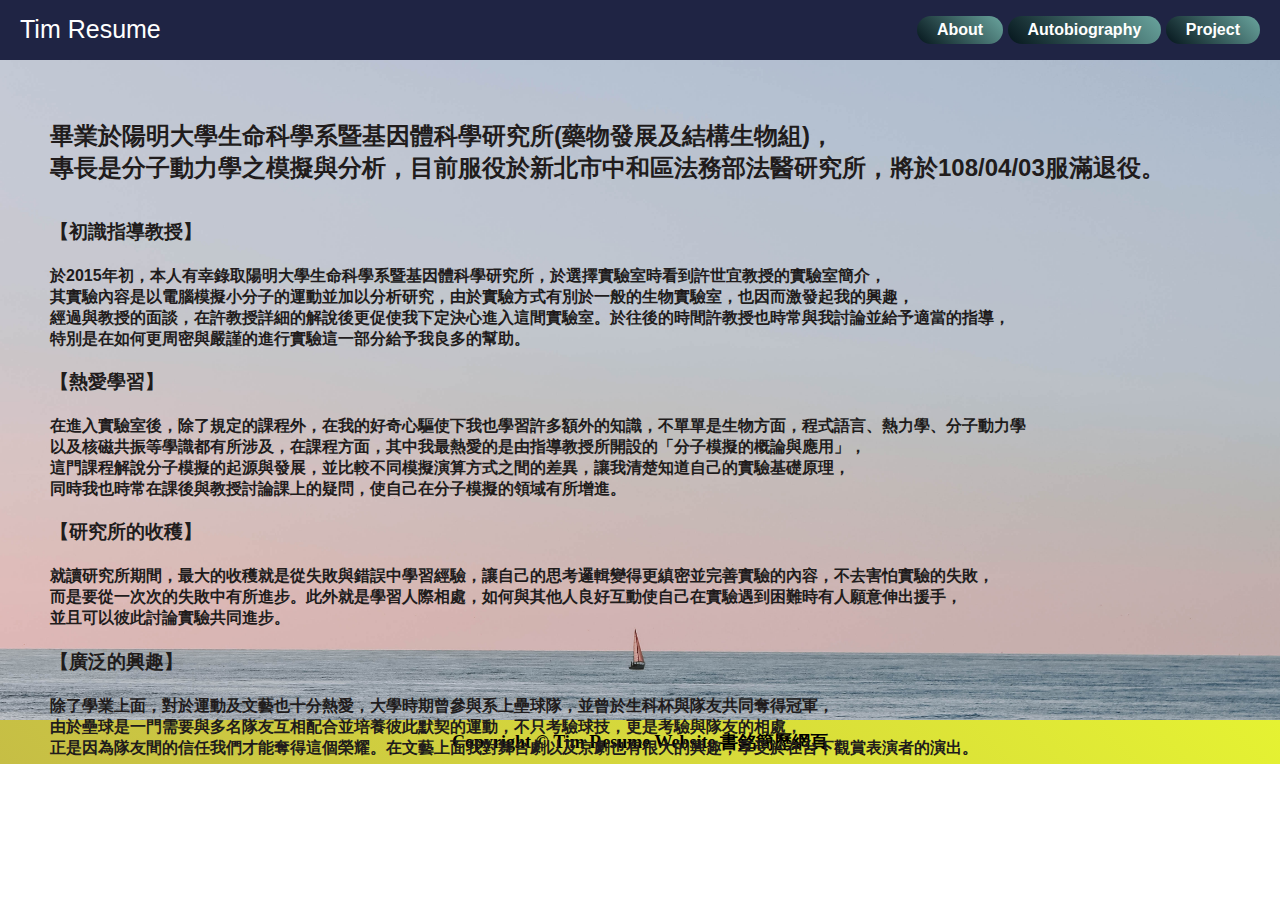
<file: CV_autobiography.html>
<!DOCTYPE html>
<html lang="zh-Hant-TW">
<head>
	<meta charset="UTF-8">
	<title>Tim Resume</title>
	<link rel="stylesheet" type="text/css" href="CV.css">
</head>
<body>
	<div class="wrapper">
	<!--選單區塊-->
		<div class="top">
			<span class="Tim-Resume">Tim Resume</span>
			<ul>
			<li><a href="CV_index.html">About</a></li>
			<li><a href="CV_autobiography.html">Autobiography</a></li>
			<li><a href="CV_project.html">Project</a></li>
			
			</ul>
		</div>
		<!--廣告圖片-->
		<div class="autobiography_frame_1">
			<img src="image/autobiography.jpg" class="autobiography_image">
			<h2>
				畢業於陽明大學生命科學系暨基因體科學研究所(藥物發展及結構生物組)， <br>
				專長是分子動力學之模擬與分析，目前服役於新北市中和區法務部法醫研究所，將於108/04/03服滿退役。
			</h2>
			<div class="first">
				<h3>
				【初識指導教授】
			</h3>

			<h4>
				於2015年初，本人有幸錄取陽明大學生命科學系暨基因體科學研究所，於選擇實驗室時看到許世宜教授的實驗室簡介，<br>
				其實驗內容是以電腦模擬小分子的運動並加以分析研究，由於實驗方式有別於一般的生物實驗室，也因而激發起我的興趣，<br>
				經過與教授的面談，在許教授詳細的解說後更促使我下定決心進入這間實驗室。於往後的時間許教授也時常與我討論並給予適當的指導，<br>
				特別是在如何更周密與嚴謹的進行實驗這一部分給予我良多的幫助。
			</h4>
			</div>
			<div class="second">
				<h3>
				【熱愛學習】
			</h3>

			<h4>
				在進入實驗室後，除了規定的課程外，在我的好奇心驅使下我也學習許多額外的知識，不單單是生物方面，程式語言、熱力學、分子動力學<br>
				以及核磁共振等學識都有所涉及，在課程方面，其中我最熱愛的是由指導教授所開設的「分子模擬的概論與應用」，<br>
				這門課程解說分子模擬的起源與發展，並比較不同模擬演算方式之間的差異，讓我清楚知道自己的實驗基礎原理，<br>同時我也時常在課後與教授討論課上的疑問，使自己在分子模擬的領域有所增進。
			</h4>
			</div>
			<div class="third">
				<h3>
				【研究所的收穫】
			</h3>

			<h4>
				就讀研究所期間，最大的收穫就是從失敗與錯誤中學習經驗，讓自己的思考邏輯變得更縝密並完善實驗的內容，不去害怕實驗的失敗，<br>
				而是要從一次次的失敗中有所進步。此外就是學習人際相處，如何與其他人良好互動使自己在實驗遇到困難時有人願意伸出援手，<br>
				並且可以彼此討論實驗共同進步。
			</h4>
			</div>

			<div class="end">
				<h3>
				【廣泛的興趣】
			</h3>

			<h4>
				除了學業上面，對於運動及文藝也十分熱愛，大學時期曾參與系上壘球隊，並曾於生科杯與隊友共同奪得冠軍，<br>
				由於壘球是一門需要與多名隊友互相配合並培養彼此默契的運動，不只考驗球技，更是考驗與隊友的相處，<br>
				正是因為隊友間的信任我們才能奪得這個榮耀。在文藝上面我對舞台劇以及京劇也有很大的興趣，享受於在台下觀賞表演者的演出。
			</h4>
			</div>
			
		</div>		
		<div class="footer">
			<p>
			Copyright © Tim Resume Website 書銘簡歷網頁
			</p>
		</div>
	</div>
</body>
</html>
</file>
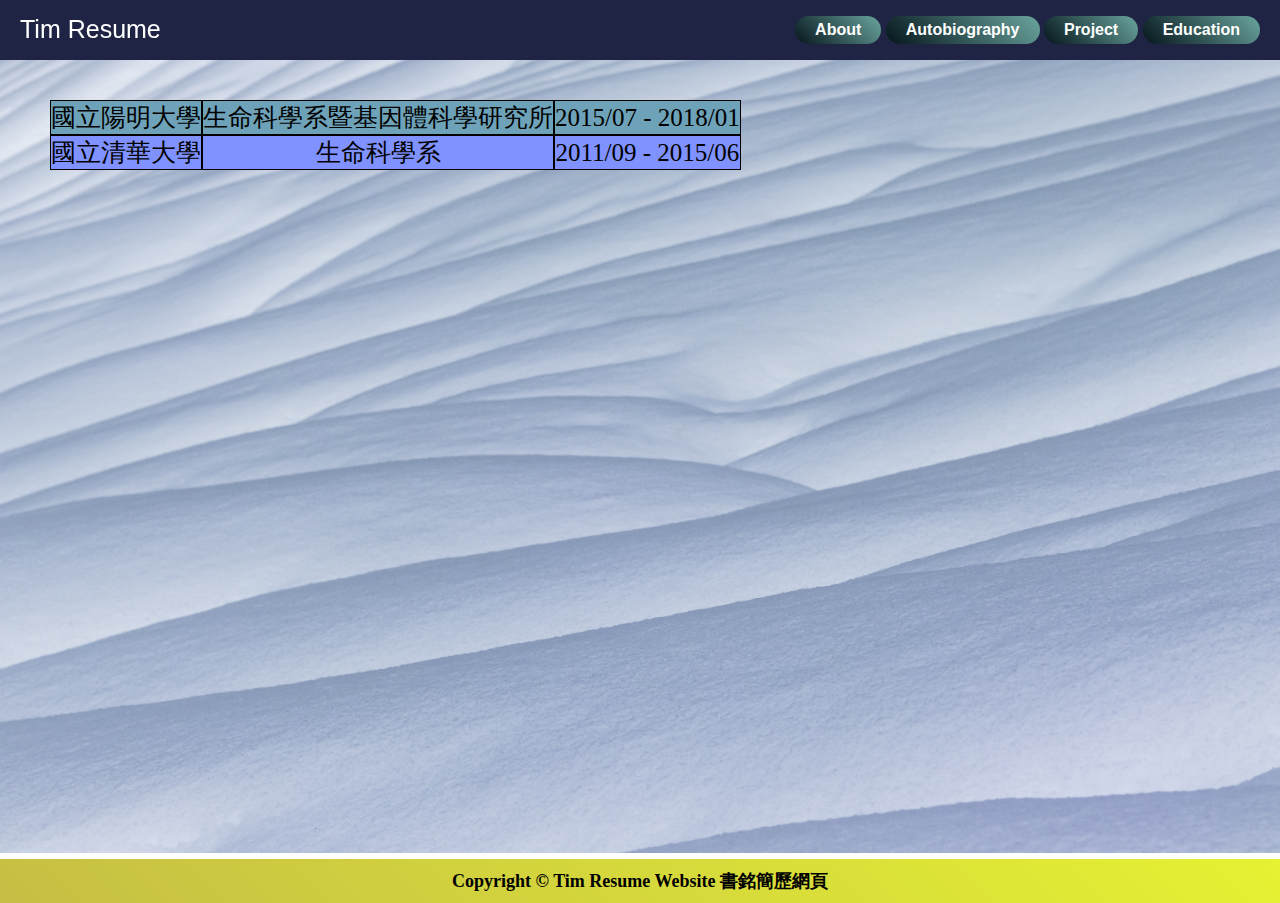
<file: CV_education.html>
<!DOCTYPE html>
<html lang="zh-Hant-TW">
<head>
	<meta charset="UTF-8">
	<title>Tim Resume</title>
	<link rel="stylesheet" type="text/css" href="CV.css">
</head>
<body>
	<div class="wrapper">
	<!--選單區塊-->
		<div class="top">
			<span class="Tim-Resume">Tim Resume</span>
			<ul>
			<li><a href="CV_index.html">About</a></li>
			<li><a href="CV_autobiography.html">Autobiography</a></li>
			<li><a href="CV_project.html">Project</a></li>
			<li><a href="CV_education.html">Education</a></li>
			</ul>
		</div>
		<!--廣告圖片-->
		<div class="Education_1">
			<div class="div-table-img">
						<img src="image/education.jpg" class="education-img">
					</div>
				<div class="div-table">
					
					<div class="table-tr">
						<div class="table-td">國立陽明大學</div>
						<div class="table-td">生命科學系暨基因體科學研究所</div>
						<div class="table-td">2015/07 - 2018/01</div>
					</div>
					<div class="table-tr">
						<div class="table-td">國立清華大學</div>
						<div class="table-td">生命科學系</div>
						<div class="table-td">2011/09 - 2015/06</div>
					</div>
				</div>
		</div>		
		<div class="footer">
			<p>
			Copyright © Tim Resume Website 書銘簡歷網頁
			</p>
		</div>
	</div>
</body>
</html>
</file>
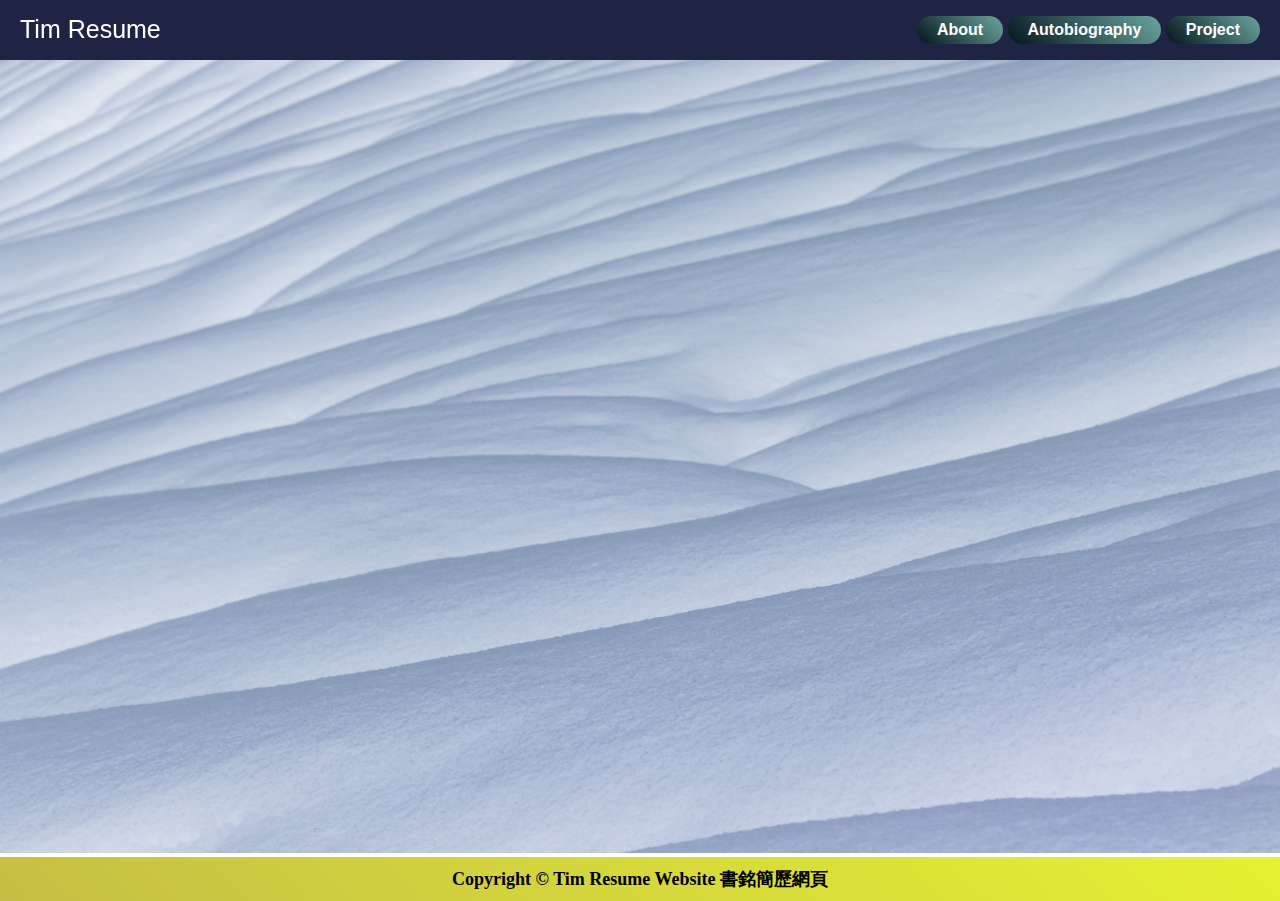
<file: CV_project.html>
<!DOCTYPE html>
<html lang="zh-Hant-TW">
<head>
	<meta charset="UTF-8">
	<title>Tim Resume</title>
	<link rel="stylesheet" type="text/css" href="CV.css">
</head>
<body>
	<div class="wrapper">
	<!--選單區塊-->
		<div class="top">
			<span class="Tim-Resume">Tim Resume</span>
			<ul>
			<li><a href="CV_index.html">About</a></li>
			<li><a href="CV_autobiography.html">Autobiography</a></li>
			<li><a href="CV_project.html">Project</a></li>
			
			</ul>
		</div>
		<!--廣告圖片-->
		<div class="Project">
			<img src="image/education.jpg" class="autobiography_image">
			<ul>
				<li><a href="index.html">KnowHow_Restaurant</a></li>
			</ul>
			
			
		</div>		
		<div class="footer">
			<p>
			Copyright © Tim Resume Website 書銘簡歷網頁
			</p>
		</div>
	</div>
</body>
</html>
</file>
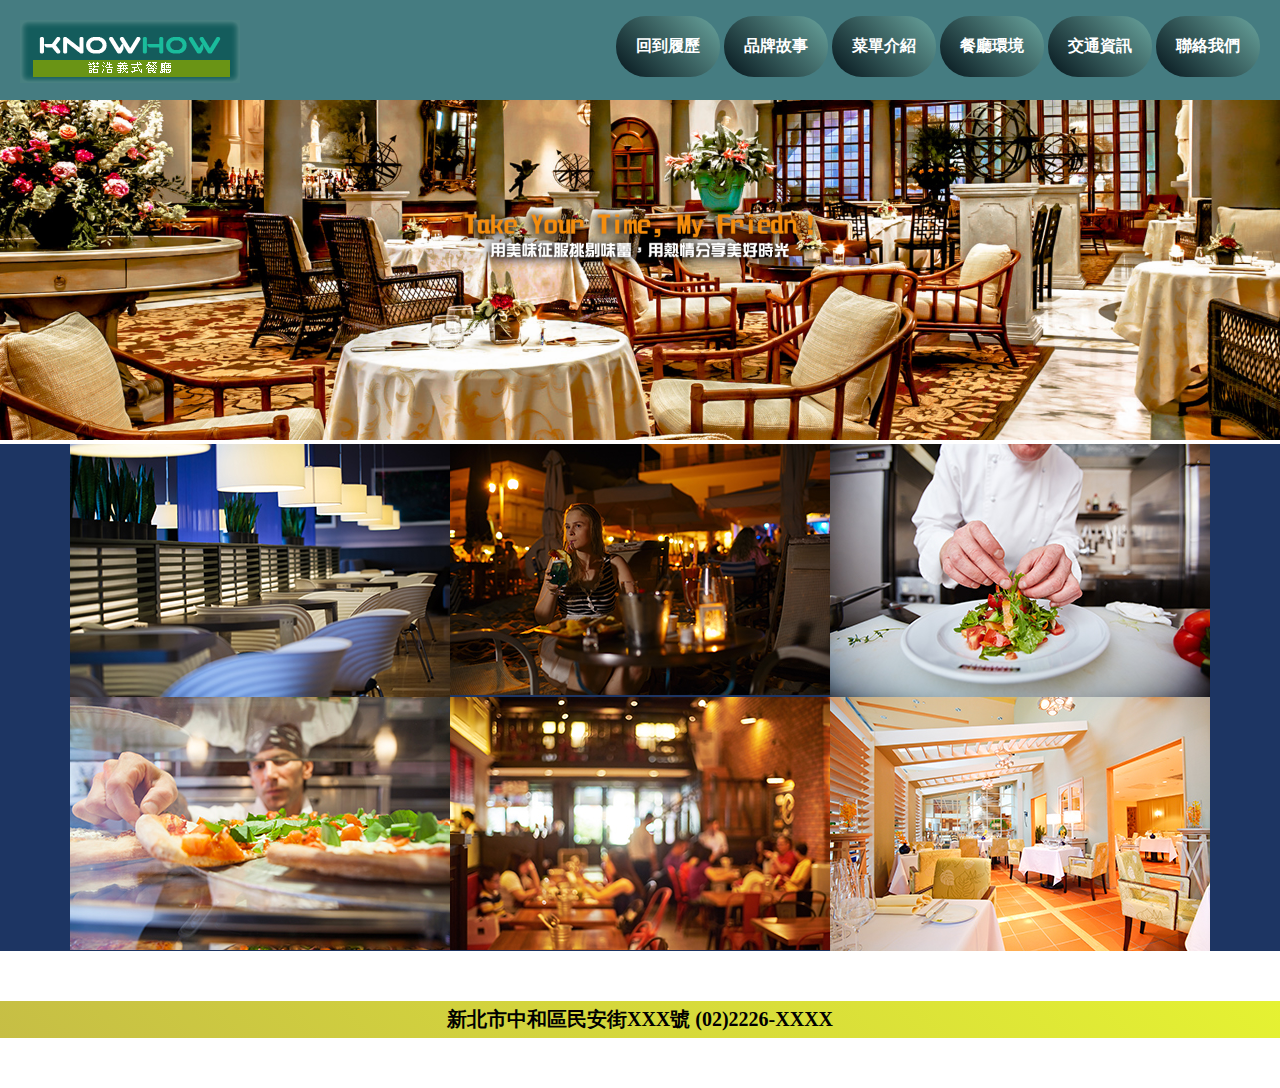
<file: environment.html>
<!DOCTYPE html>
<html lang="zh-Hant-TW">
<head>
	<meta charset="UTF-8">
	<title>KnonHow義式餐廳</title>
	<link rel="stylesheet" type="text/css" href="test.css">
</head>
<body>
	<div class="wrapper">
	<!--選單區塊-->
		<div class="top">
			<img src="image/logo.png" class="logo-img">
			<ul>
			<li><a href="CV_index.html">回到履歷</a></li>
			<li><a href="index.html">品牌故事</a></li>
			<li><a href="menu_table.html">菜單介紹</a></li>
			<li><a href="environment.html">餐廳環境</a></li>
			<li><a href="map.html">交通資訊</a></li>
			<li><a href="contact.html">聯絡我們</a></li>
			</ul>
		</div>
		<!--廣告圖片1-->
		<div class="banner1">
			<img src="image/index-banner1.png" class="banner1-img">
		</div>
		<!--菜單區塊-->
		
		<!--餐廳環境圖片-->
		<div class="environment">
			<div class="environment-center">
				<div class="environment-img">
					<img src="environment/1.jpg">
					<h1>氣氛</h1>
				</div>
				<div class="environment-img">
					<img src="environment/2.jpg">
					<h1>夜景</h1>
				</div>
				<div class="environment-img">
					<img src="environment/3.jpg">
					<h1>手藝</h1>
				</div>
				<div class="environment-img">
					<img src="environment/4.jpg">
					<h1>美味</h1>
				</div>
				<div class="environment-img">
					<img src="environment/5.jpg">
					<h1>悠閒</h1>
				</div>
				<div class="environment-img">
					<img src="environment/6.jpg">
					<h1>創意</h1>
				</div>	
			</div>
		</div>

		<div class="fotter">
			<p>
			新北市中和區民安街XXX號 (02)2226-XXXX
			</p>
		</div>
	</div>
</body>
</html>
</file>
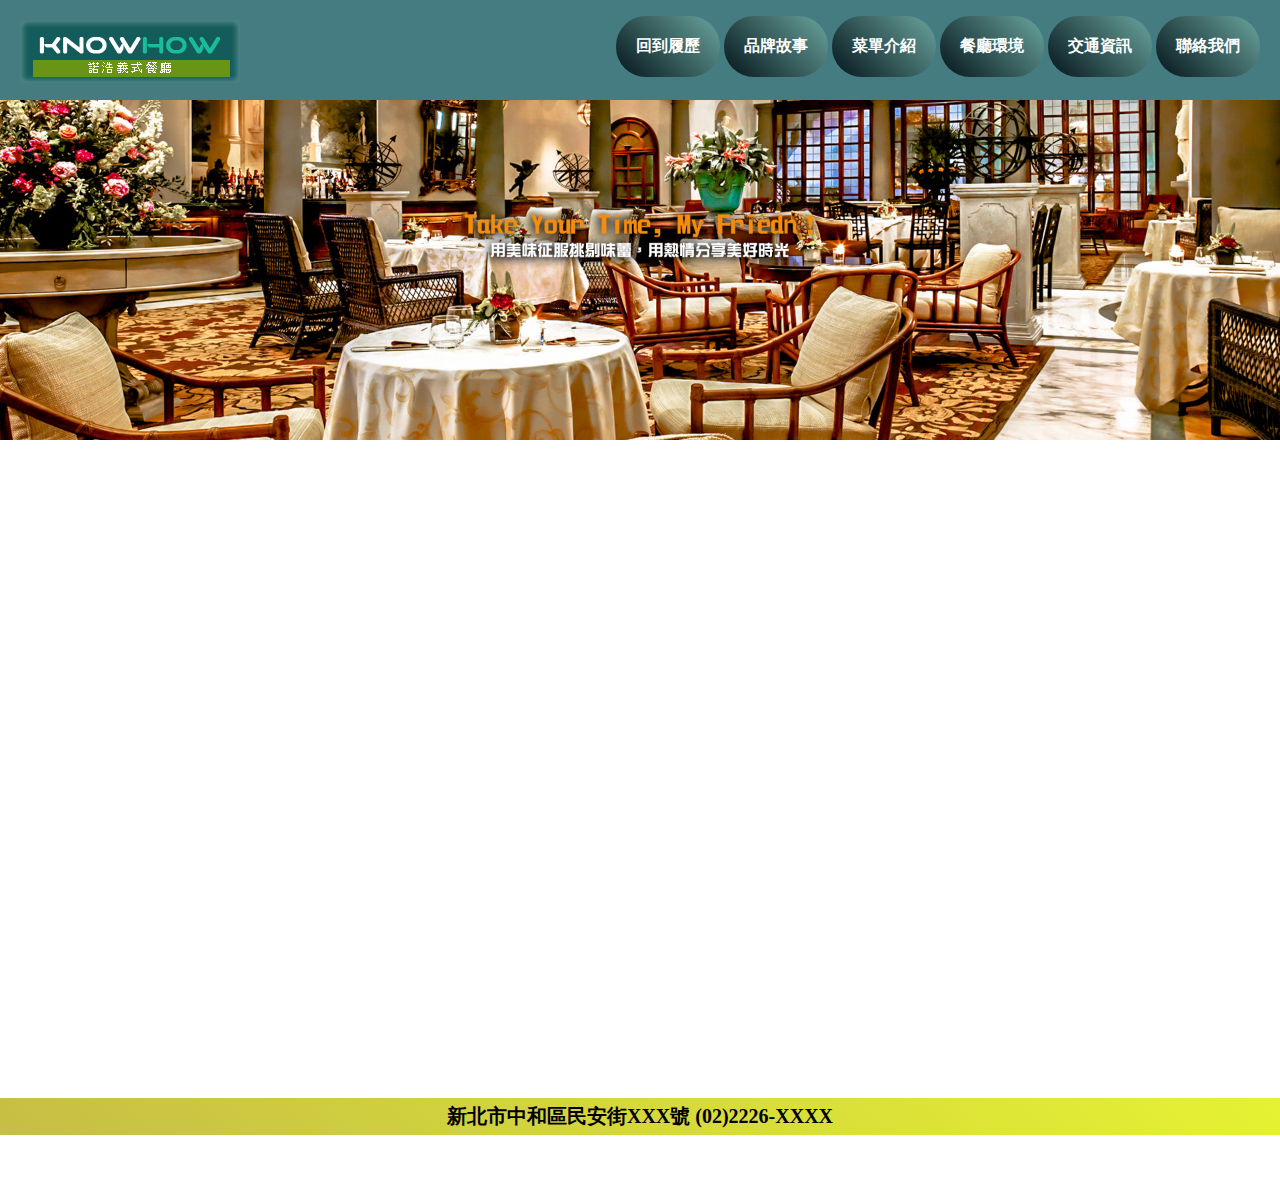
<file: map.html>
<!DOCTYPE html>
<html lang="zh-Hant-TW">
<head>
	<meta charset="UTF-8">
	<title>KnonHow義式餐廳</title>
	<link rel="stylesheet" type="text/css" href="test.css">
</head>
<body>
	<div class="wrapper">
	<!--選單區塊-->
		<div class="top">
			<img src="image/logo.png" class="logo-img">
			<ul>
			<li><a href="CV_index.html">回到履歷</a></li>
			<li><a href="index.html">品牌故事</a></li>
			<li><a href="menu_table.html">菜單介紹</a></li>
			<li><a href="environment.html">餐廳環境</a></li>
			<li><a href="map.html">交通資訊</a></li>
			<li><a href="contact.html">聯絡我們</a></li>
			</ul>
		</div>
		<!--廣告圖片-->
		<div class="banner1">
			<img src="image/index-banner1.png" class="banner1-img">
		</div>
		<!--google map-->
			<iframe src="https://www.google.com/maps/embed?pb=!1m18!1m12!1m3!1d3616.0068515085113!2d121.4742972147584!3d24.999883145812777!2m3!1f0!2f0!3f0!3m2!1i1024!2i768!4f13.1!3m3!1m2!1s0x3468029c64c0421b%3A0xd47036df5ba2b63f!2zMjM15paw5YyX5biC5Lit5ZKM5Y2A5rCR5a6J6KGXMTIz6Jmf!5e0!3m2!1szh-TW!2stw!4v1548225544017" width="800" height="600" frameborder="0" style="border:0" allowfullscreen></iframe>
		<div class="fotter">
			<p>
			新北市中和區民安街XXX號 (02)2226-XXXX
			</p>
		</div>
	</div>
</body>
</html>
</file>
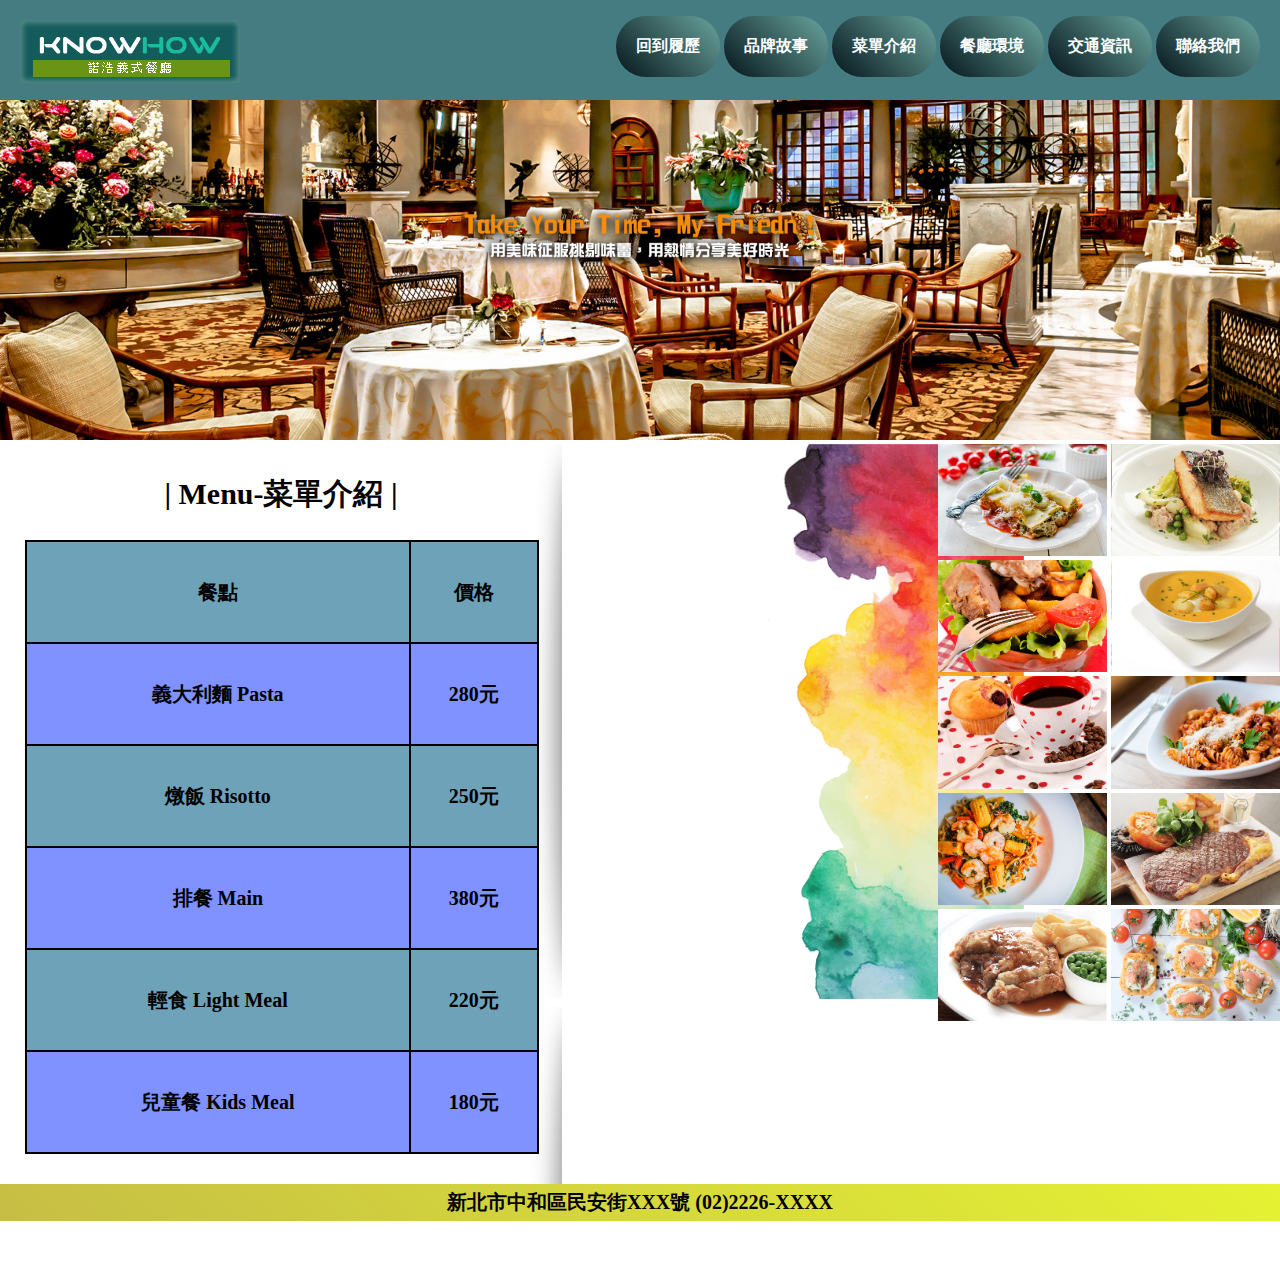
<file: menu_table.html>
<!DOCTYPE html>
<html lang="zh-Hant-TW">
<head>
	<meta charset="UTF-8">
	<title>KnonHow義式餐廳</title>
	<link rel="stylesheet" type="text/css" href="test.css">
</head>
<body>
	<div class="wrapper">
	<!--選單區塊-->
		<div class="top">
			<img src="image/logo.png" class="logo-img">
			<ul>
			<li><a href="CV_index.html">回到履歷</a></li>
			<li><a href="index.html">品牌故事</a></li>
			<li><a href="menu_table.html">菜單介紹</a></li>
			<li><a href="environment.html">餐廳環境</a></li>
			<li><a href="map.html">交通資訊</a></li>
			<li><a href="contact.html">聯絡我們</a></li>
			</ul>
		</div>
		<!--廣告圖片1-->
		<div class="banner1">
			<img src="image/index-banner1.png" class="banner1-img">
		</div>
		<!--菜單區塊-->
		<div class="menu">
			<div class="menu-list">
				<h1>|  Menu-菜單介紹  |</h1>
				<div class="div-table">
					<div class="table-tr">
						<div class="table-td">餐點</div>
						<div class="table-td">價格</div>
					</div>
					<div class="table-tr">
						<div class="table-td">義大利麵 Pasta</div>
						<div class="table-td">280元</div>
					</div>
					<div class="table-tr">
						<div class="table-td">燉飯 Risotto</div>
						<div class="table-td">250元</div>
					</div>
					<div class="table-tr">
						<div class="table-td">排餐 Main</div>
						<div class="table-td">380元</div>
					</div>
					<div class="table-tr">
						<div class="table-td">輕食 Light Meal</div>
						<div class="table-td">220元</div>
					</div>
					<div class="table-tr">
						<div class="table-td">兒童餐 Kids Meal</div>
						<div class="table-td">180元</div>
					</div>
				</div>
			</div>
			<div class="menu-img">
				<img src="menu/1.png">
				<img src="menu/2.png">
				<img src="menu/3.png">
				<img src="menu/4.png">
				<img src="menu/5.png">
				<img src="menu/6.png">
				<img src="menu/7.png">
				<img src="menu/8.png">
				<img src="menu/9.png">
				<img src="menu/10.png">
				
			</div>
			<div class="float-right"></div>
		</div>
		<div class="fotter">
			<p>
			新北市中和區民安街XXX號 (02)2226-XXXX
			</p>
		</div>
	</div>
</body>
</html>
</file>
<file: CV.css>
.text1{
	color:#32A3CC;
}

html{
	margin:0px;
	padding: 0px;
	height: 100%;
}

body{
	margin:0px;
	padding: 0px;
}

.Tim-Resume{
	position: fixed;
	float:left;
	padding-top:15px;
	padding-left: 20px;
	font-size:25px;
	color: #FFFFFF;
	font-family: sans-serif;
}

a:link{
	color:#FFFFFF;
	text-decoration:none;
	font-weight:bold;
}

a:visited{
	color:#FFFFFF;
}

a:hover{
	color:#FFB27F;
	text-decoration:underline;
}

a:active{
	color:#A56659;
}

ul{
	list-style:none;
	float:right;
	padding-right: 20px;
	font-family: sans-serif;
}

li{
	display:inline-block;
	padding-top:5px;
	padding-bottom:5px;
	padding-right:20px;
	padding-left:20px;
	/* Permalink - use to edit and share this gradient: http://colorzilla.com/gradient-editor/#1e5799+0,05151c+0,6aa59e+100 */
	background: rgb(30,87,153); /* Old browsers */
	background: -moz-linear-gradient(45deg, rgba(30,87,153,1) 0%, rgba(5,21,28,1) 0%, rgba(106,165,158,1) 100%); /* FF3.6-15 */
	background: -webkit-linear-gradient(45deg, rgba(30,87,153,1) 0%,rgba(5,21,28,1) 0%,rgba(106,165,158,1) 100%); /* Chrome10-25,Safari5.1-6 */
	background: linear-gradient(45deg, rgba(30,87,153,1) 0%,rgba(5,21,28,1) 0%,rgba(106,165,158,1) 100%); /* W3C, IE10+, FF16+, Chrome26+, Opera12+, Safari7+ */
	filter: progid:DXImageTransform.Microsoft.gradient( startColorstr='#1e5799', endColorstr='#6aa59e',GradientType=1 ); /* IE6-9 fallback on horizontal gradient */
	-webkit-border-radius: 30px;
	-moz-border-radius: 30px;
	border-radius: 30px;

}

li:hover{
	background-color:#7FFFFF;
}

.Project img{
	width: 100%;
	position: relative;
}


.Project ul{
	position: absolute;
	list-style:none;
	float:left;
	font-family: sans-serif;
	top: 100px;
	display:inline-block;
	padding-top:5px;
	padding-bottom:5px;
	padding-right:20px;
	padding-left:20px;
	
}

.Project li{
	/* Permalink - use to edit and share this gradient: http://colorzilla.com/gradient-editor/#1e5799+0,05151c+0,6aa59e+100 */
	background: rgb(30,87,20); /* Old browsers */
	background: -moz-linear-gradient(45deg, rgba(30,87,20,1) 0%, rgba(5,21,28,1) 0%, rgba(106,165,20,1) 100%); /* FF3.6-15 */
	background: -webkit-linear-gradient(45deg, rgba(30,87,20,1) 0%,rgba(5,21,28,1) 0%,rgba(106,165,210,1) 100%); /* Chrome10-25,Safari5.1-6 */
	background: linear-gradient(45deg, rgba(30,87,20,1) 0%,rgba(5,21,28,1) 0%,rgba(106,165,158,1) 100%); /* W3C, IE10+, FF16+, Chrome26+, Opera12+, Safari7+ */
	filter: progid:DXImageTransform.Microsoft.gradient( startColorstr='#1e5799', endColorstr='#6aa59e',GradientType=1 ); /* IE6-9 fallback on horizontal gradient */
	-webkit-border-radius: 30px;
	-moz-border-radius: 30px;
	border-radius: 30px;
}

.top{
	background-color:#1F2444;
	height:60px;
	margin:0px;
	padding: 0px;
}

.Resume_1 h1{
	position:absolute;
	box-sizing: border-box;
	top:350px;
	color: #FFFFFF;
	font-family: sans-serif;
	padding-left: 890px;
}

.Resume_1 h2{
	position:absolute;
	box-sizing: border-box;
	top:410px;
	color: #FFFFFF;
	font-family: sans-serif;
	padding-left: 890px;
}

.Resume_1{
	background-image: url("image/Resume.jpg");
	background-size: cover;

}

.Resume_2 img{
	border-radius:50%;
}

.Resume_2{    
    padding-top: 250px;
    padding-left: 300px;
    padding-bottom: 200px;
}

.footer p{
	color:#000000;
	margin-top:0px;
	
	font-size:18px;
	font-weight:bold;
	text-align:center;
	padding:10px;
}

.autobiography_frame_1 img{
	position: relative;
	display:block;
	width: 100%;
	
	
}
.autobiography_frame_1 h2{

	position:absolute;
	box-sizing: border-box;
	top:100px;
	color: #211C1C;
	font-family: sans-serif;
	padding-left: 50px;
}

.first{
	position:absolute;
	box-sizing: border-box;
	top:200px;
	color: #211C1C;
	font-family: sans-serif;
	padding-left: 50px;
}

.second{
	position:absolute;
	box-sizing: border-box;
	top:350px;
	color: #211C1C;
	font-family: sans-serif;
	padding-left: 50px;
}

.third{
	position:absolute;
	box-sizing: border-box;
	top:500px;
	color: #211C1C;
	font-family: sans-serif;
	padding-left: 50px;
}

.end{
	position:absolute;
	box-sizing: border-box;
	top:630px;
	color: #211C1C;
	font-family: sans-serif;
	padding-left: 50px;
}

#bgred{
	background-color:#C0C0C0;
	width:200px;
	height:300px;
}

.story{
	background-image: url("story.png");
	height:350px;
	background-size: 75%;
	background-repeat:no-repeat;
	background-position:120px 100px;
}

.story-text{
	width:400px;
	color:#FFFFFF;
	background-color:rgba(52,146,111,0.7);
	line-height:30px;
	float:left;
	height: 350px;
	padding-left: 7px;
	margin-left: 5px;
	margin-bottom: 5px;
}

.story-title{
	color:#3F3F3F;
	font-size:18px;
	font-weight: bolder;
}

.stroy-img{
	width: 380px;
	float:right;
	height:350px;
	background-image: url("story-img.png");
	background-size:auto 350px;
	background-repeat: no-repeat;
	background-position:150px 0px;
}



.banner2-img{
	width:100%;
}





.menu-list{
	width:40%;
	float:left;
	padding: 5px 25px 30px 25px; 
	background-image: url("image/menu-list-bg.png");
	background-size: 100%;  
	text-align: center;
	font-size: 20px;
	font-weight:bold;

}

.menu-img{
	width:40%;
	float:right;
	background-image: url("image/menu-img-bg.png");
	background-repeat: no-repeat;
	background-size: 50%;
	text-align: right;
}

img{
	width:33%;
}

.footer{
	clear:both;
	/* Permalink - use to edit and share this gradient: http://colorzilla.com/gradient-editor/#c6be45+0,e5f232+100 */
	background: rgb(198,190,69); /* Old browsers */
	background: -moz-linear-gradient(45deg, rgba(198,190,69,1) 0%, rgba(229,242,50,1) 100%); /* FF3.6-15 */
	background: -webkit-linear-gradient(45deg, rgba(198,190,69,1) 0%,rgba(229,242,50,1) 100%); /* Chrome10-25,Safari5.1-6 */
	background: linear-gradient(45deg, rgba(198,190,69,1) 0%,rgba(229,242,50,1) 100%); /* W3C, IE10+, FF16+, Chrome26+, Opera12+, Safari7+ */
	filter: progid:DXImageTransform.Microsoft.gradient( startColorstr='#c6be45', endColorstr='#e5f232',GradientType=1 ); /* IE6-9 fallback on horizontal gradient */
}

.environment-img{
	position:relative;
	float:left;
}

.environment-img h1{
	opacity: 0;
	position:absolute;
	box-sizing: border-box;
	top:0;
	color:#FFFFFF;
	width:100%;
	height:100%;
	text-align:center;
	padding-top:100px;
	background-color: rgba(0,0,0,0.5);
	margin: 0;
}

.environment-img h1:hover{
	-webkit-transition: 500ms;
  	opacity: 1;
}

.environment-img img{
	display:block;
	width:100%;
}

.top{
	position:fixed;
	width:100%;
	z-index:1;
}

.menu-table{
	border-collapse:collapse; 
	width:100%;
	height:500px; 
	color:#FFFFFF;
}

.div-table-img img{
	width: 100%;
	position: relative;
}



.Education_1{
	display: table;
	margin: 0px;
	padding: 0px;
	width:100%;
	font-size:25px;
	text-align:center;
}

.div-table{
	position: absolute;
	top: 100px;
	padding-left: 50px;
}

.table-tr:nth-child(odd){
	display:table-row;
	background-color:#6DA2B8; 
	
}

.table-tr:nth-child(even){
	display:table-row;
	background-color:#7F92FF; 

}



.table-td{
	
	
	display:table-cell;
	border-style:solid;
	border-color: #000000;
	border-width:1px;
}


.contact-table{
	display:table;
	background-color: #576AA7;
	margin-left: 10%;
}

.contact-row{
	display: table-row;
}

.contact-cell{
	display:table-cell;
	padding:15px;
	border-bottom:1px dashed #FFFFFF;
	color:#FFFFFF;
}

.contact-cell:nth-child(odd){
	text-align: right;
}

.contact-form{
	background-image:url("contact-bg.jpg");
	padding: 20px;
	background-size: 100%;
	background-repeat: no-repeat;
}

#user-name, #mobile, #email{
	height:25px;
	width:100%;
}

#type{
	height:35px;
	width:200px;
}

#more{
	width:95%;
	height:200px;
	vertical-align:top;
}

.submit-btn{
	background-color: #004A7F;
	width:100px;
	height:30px;
	color:#FFFFFF;
	font-size:14px;
}

.logo-img{
	width:220px;
	margin-left:20px;
	margin-top:20px;
}

.menu-list h1{
	color:#000000;
	padding:5px;
	font-size:30px;
	text-align: center;
	font-weight:bold;

}

.environment{
	background-color: #1D3563;
	width: 100%;
	height: 507px;
}

.environment .environment-center{
	width: 1140px;
	margin:0 auto;

}
</file>
<file: test.css>
.text1{
	color:#32A3CC;
}

body{
	margin:0px;
}

.fotter p{
	color:#000000;
	margin-top:50px;
	margin-bottom:50px;
	font-size:20px;
	font-weight:bold;
	text-align:center;
	padding:5px;
}

a:link{
	color:#FFFFFF;
	text-decoration:none;
	font-weight:bold;
}

a:visited{
	color:#FFFFFF;
}

a:hover{
	color:#FFB27F;
	text-decoration:underline;
}

a:active{
	color:#A56659;
}

#bgred{
	background-color:#C0C0C0;
	width:200px;
	height:300px;
}

.story{
	background-image: url("story.png");
	height:350px;
	background-size: 75%;
	background-repeat:no-repeat;
	background-position:120px 100px;
}

.story-text{
	width:400px;
	color:#FFFFFF;
	background-color:rgba(52,146,111,0.7);
	line-height:30px;
	float:left;
	height: 350px;
	padding-left: 7px;
	margin-left: 5px;
	margin-bottom: 5px;
}

.story-title{
	color:#3F3F3F;
	font-size:18px;
	font-weight: bolder;
}

.stroy-img{
	width: 380px;
	float:right;
	height:350px;
	background-image: url("story-img.png");
	background-size:auto 350px;
	background-repeat: no-repeat;
	background-position:150px 0px;
}

.banner1-img{
	width: 100%;
	margin-top:100px;
}

.banner2-img{
	width:100%;
}

ul{
	list-style:none;
	float:right;
	padding-right: 20px;
}

li{
	display:inline-block;
	padding-top:20px;
	padding-bottom:20px;
	padding-right:20px;
	padding-left:20px;
	/* Permalink - use to edit and share this gradient: http://colorzilla.com/gradient-editor/#1e5799+0,05151c+0,6aa59e+100 */
	background: rgb(30,87,153); /* Old browsers */
	background: -moz-linear-gradient(45deg, rgba(30,87,153,1) 0%, rgba(5,21,28,1) 0%, rgba(106,165,158,1) 100%); /* FF3.6-15 */
	background: -webkit-linear-gradient(45deg, rgba(30,87,153,1) 0%,rgba(5,21,28,1) 0%,rgba(106,165,158,1) 100%); /* Chrome10-25,Safari5.1-6 */
	background: linear-gradient(45deg, rgba(30,87,153,1) 0%,rgba(5,21,28,1) 0%,rgba(106,165,158,1) 100%); /* W3C, IE10+, FF16+, Chrome26+, Opera12+, Safari7+ */
	filter: progid:DXImageTransform.Microsoft.gradient( startColorstr='#1e5799', endColorstr='#6aa59e',GradientType=1 ); /* IE6-9 fallback on horizontal gradient */
	-webkit-border-radius: 30px;
	-moz-border-radius: 30px;
	border-radius: 30px;

}

li:hover{
	background-color:#7FFFFF;
}

.top{
	background-color:#457C81;
	height:100px;
	margin:0px;
	padding: 0px;
}

.menu-list{
	width:40%;
	float:left;
	padding: 5px 25px 30px 25px; 
	background-image: url("image/menu-list-bg.png");
	background-size: 100%;  
	text-align: center;
	font-size: 20px;
	font-weight:bold;

}

.menu-img{
	width:40%;
	float:right;
	background-image: url("image/menu-img-bg.png");
	background-repeat: no-repeat;
	background-size: 50%;
	text-align: right;
}

img{
	width:33%;
}

.fotter{
	clear:both;
	/* Permalink - use to edit and share this gradient: http://colorzilla.com/gradient-editor/#c6be45+0,e5f232+100 */
	background: rgb(198,190,69); /* Old browsers */
	background: -moz-linear-gradient(45deg, rgba(198,190,69,1) 0%, rgba(229,242,50,1) 100%); /* FF3.6-15 */
	background: -webkit-linear-gradient(45deg, rgba(198,190,69,1) 0%,rgba(229,242,50,1) 100%); /* Chrome10-25,Safari5.1-6 */
	background: linear-gradient(45deg, rgba(198,190,69,1) 0%,rgba(229,242,50,1) 100%); /* W3C, IE10+, FF16+, Chrome26+, Opera12+, Safari7+ */
	filter: progid:DXImageTransform.Microsoft.gradient( startColorstr='#c6be45', endColorstr='#e5f232',GradientType=1 ); /* IE6-9 fallback on horizontal gradient */
}

.environment-img{
	position:relative;
	float:left;
}

.environment-img h1{
	opacity: 0;
	position:absolute;
	box-sizing: border-box;
	top:0;
	color:#FFFFFF;
	width:100%;
	height:100%;
	text-align:center;
	padding-top:100px;
	background-color: rgba(0,0,0,0.5);
	margin: 0;
}

.environment-img h1:hover{
	-webkit-transition: 500ms;
  	opacity: 1;
}

.environment-img img{
	display:block;
	width:100%;
}

.top{
	position:fixed;
	width:100%;
	z-index:1;
}

.menu-table{
	border-collapse:collapse; 
	width:100%;
	height:500px; 
	color:#FFFFFF;
}

th{
	border-style:solid;
	border-color: #000000;
	border-width:1px; 
}

td{
	border-style:solid;
	border-color: #000000;
	border-width:1px; 
}

tr:nth-child(odd){
	background-color:#15C4E9;
}

tr:nth-child(odd):hover{
	background-color:#2E6FD0;
}

tr:nth-child(even){
	background-color:#181AE6;
}

tr:nth-child(even):hover{
	background-color:#312DD1;
}

.div-table{
	display:table;
	border-style:solid;
	border-color: #000000;
	border-width:1px;
	width:100%;
	height:500px;
	line-height: 100px;
}

.table-tr:nth-child(odd){
	display:table-row;
	background-color:#6DA2B8; 
}

.table-tr:nth-child(even){
	display:table-row;
	background-color:#7F92FF; 
}

.table-td{
	display:table-cell;
	border-style:solid;
	border-color: #000000;
	border-width:1px;
}

.contact-table{
	display:table;
	background-color: #576AA7;
	margin-left: 10%;
}

.contact-row{
	display: table-row;
}

.contact-cell{
	display:table-cell;
	padding:15px;
	border-bottom:1px dashed #FFFFFF;
	color:#FFFFFF;
}

.contact-cell:nth-child(odd){
	text-align: right;
}

.contact-form{
	background-image:url("contact-bg.jpg");
	padding: 20px;
	background-size: 100%;
	background-repeat: no-repeat;
}

#user-name, #mobile, #email{
	height:25px;
	width:100%;
}

#type{
	height:35px;
	width:200px;
}

#more{
	width:95%;
	height:200px;
	vertical-align:top;
}

.submit-btn{
	background-color: #004A7F;
	width:100px;
	height:30px;
	color:#FFFFFF;
	font-size:14px;
}

.logo-img{
	width:220px;
	margin-left:20px;
	margin-top:20px;
}

.menu-list h1{
	color:#000000;
	padding:5px;
	font-size:30px;
	text-align: center;
	font-weight:bold;

}

.environment{
	background-color: #1D3563;
	width: 100%;
	height: 507px;
}

.environment .environment-center{
	width: 1140px;
	margin:0 auto;

}
</file>
